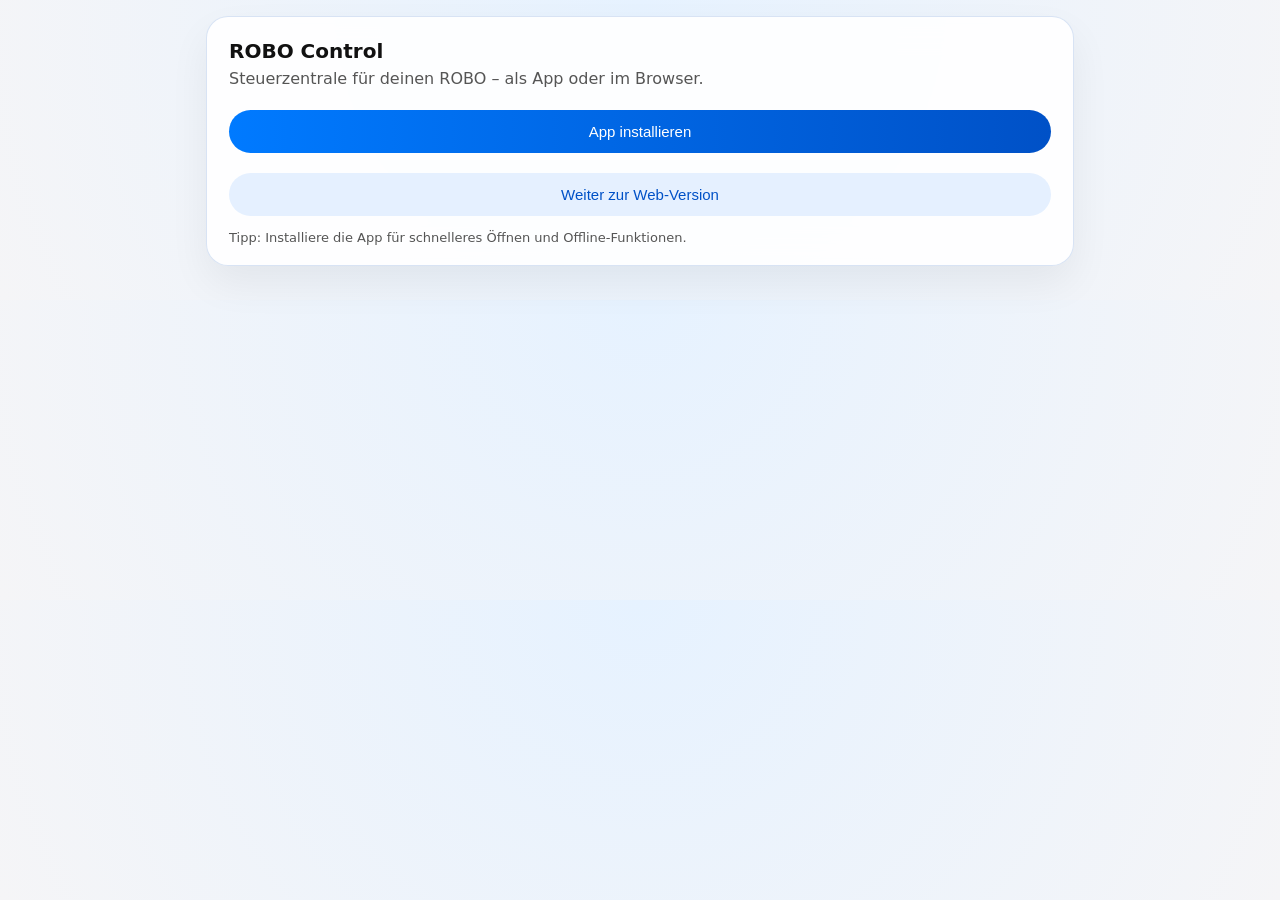
<file: index.html>
<!DOCTYPE html>
<html lang="de">
<head>
    <meta charset="UTF-8" />
    <title>ROBO Control</title>
    <meta name="viewport" content="width=device-width, initial-scale=1" />

    <link rel="manifest" href="manifest.json" />
    <link rel="stylesheet" href="style.css" />
</head>
<body>

    <!-- =========================================================
         START-SCREEN — DOWNLOAD / WEB-VERSION
         ========================================================= -->
    <div id="start-screen">
        <main>
            <div class="card big">
                <h2 data-i18n="start.title">ROBO Control</h2>
                <p data-i18n="start.subtitle">
                    Steuerzentrale für deinen ROBO – als App oder im Browser.
                </p>

                <div class="home-actions">
                    <button class="btn primary" id="btn-start-install" data-i18n="start.install">
                        App installieren
                    </button>
                    <button class="btn secondary" id="btn-start-web" data-i18n="start.web">
                        Weiter zur Web-Version
                    </button>
                </div>

                <p style="margin-top:14px;font-size:13px;color:#555;" data-i18n="start.tip">
                    Tipp: Installiere die App für schnelleres Öffnen und Offline-Funktionen.
                </p>
            </div>
        </main>
    </div>

    <!-- =========================================================
         ONBOARDING — IMMER
         ========================================================= -->
    <div id="onboarding">
        <!-- STEP 1: Sprache -->
        <div class="onb-step" data-step="1">
            <h1 data-i18n="onb.lang.title">Sprache auswählen</h1>
            <p data-i18n="onb.lang.text">Wähle die Sprache, in der ROBO mit dir spricht.</p>

            <select id="onb-language">
                <option value="de">Deutsch</option>
                <option value="en">English</option>
                <option value="es">Español</option>
                <option value="fr">Français</option>
                <option value="it">Italiano</option>
                <option value="tr">Türkçe</option>
                <option value="ru">Русский</option>
                <option value="pl">Polski</option>
            </select>

            <div class="onb-actions">
                <button class="btn ghost" id="onb-cancel-1" data-i18n="onb.cancel">Abbrechen</button>
                <button class="btn primary" id="onb-next-1" data-i18n="onb.next">Weiter</button>
            </div>
        </div>

        <!-- STEP 2: Wakeword -->
        <div class="onb-step" data-step="2">
            <h1 data-i18n="onb.wake.title">Wakeword festlegen</h1>
            <p data-i18n="onb.wake.text">Wie soll dein ROBO aktiviert werden?</p>

            <input id="onb-wakeword" type="text" placeholder="z.B. 'Hey ROBO'" />

            <div class="onb-actions">
                <button class="btn secondary" id="onb-back-2" data-i18n="onb.back">Zurück</button>
                <button class="btn primary" id="onb-next-2" data-i18n="onb.next">Weiter</button>
            </div>
        </div>

        <!-- STEP 3: Gerät koppeln -->
        <div class="onb-step" data-step="3">
            <h1 data-i18n="onb.pair.title">Gerät koppeln</h1>
            <p data-i18n="onb.pair.text">Gib den Koppel-Code deines ROBO ein.</p>

            <input id="onb-pair-code" type="text" placeholder="z.B. 6-stelliger Code" />

            <div class="onb-actions">
                <button class="btn secondary" id="onb-back-3" data-i18n="onb.back">Zurück</button>
                <button class="btn primary" id="onb-finish" data-i18n="onb.finish">Fertig</button>
            </div>
        </div>
    </div>

    <!-- =========================================================
         APP WRAPPER
         ========================================================= -->
    <div id="app">
        <!-- TOP NAVIGATION -->
        <header id="topnav">
            <div class="nav-left">
                <div class="logo-dot"></div>
                <div class="logo-text" data-i18n="nav.appName">ROBO Control</div>
            </div>
            <div class="nav-right">
                <button data-page="home" class="active" data-i18n="nav.home">Home</button>
                <button data-page="lighting" data-i18n="nav.lighting">Beleuchtung</button>
                <button data-page="settings" data-i18n="nav.settings">Einstellungen</button>
            </div>
        </header>

        <main>
            <!-- =====================================================
                 PAGE: HOME
                 ===================================================== -->
            <section id="page-home" class="page">
                <div class="home-header">
                    <h1 data-i18n="home.title">Dein ROBO</h1>
                    <p data-i18n="home.subtitle">Steuerzentrale für deinen persönlichen Assistenten.</p>
                </div>

                <!-- STATUS CARD -->
                <div class="card big">
                    <h2 data-i18n="home.status.title">Status</h2>
                    <p id="home-language-text">Sprache: –</p>
                    <p id="home-wakeword-text">Wakeword: –</p>
                    <p id="home-pair-text">Gekoppeltes Gerät: Nicht gekoppelt</p>
                </div>

                <!-- ACTION CARDS – etwas klarer geordnet -->
                <div class="home-actions">
                    <div class="card">
                        <h3 data-i18n="home.pair.title">Gerät koppeln</h3>
                        <p data-i18n="home.pair.text">Verbinde ROBO mit dieser Steuerzentrale.</p>
                        <button class="btn primary" id="btn-pair-open" data-i18n="home.pair.button">
                            Gerät koppeln
                        </button>
                    </div>

                    <div class="card">
                        <h3 data-i18n="home.onb.title">Onboarding neu starten</h3>
                        <p data-i18n="home.onb.text">Sprache, Wakeword und Koppel-Code neu einrichten.</p>
                        <button class="btn secondary" id="btn-restart-onboarding" data-i18n="home.onb.button">
                            Neu einrichten
                        </button>
                    </div>

                    <div class="card">
                        <h3 data-i18n="home.install.title">App-Hinweis</h3>
                        <p data-i18n="home.install.text">
                            Installiere ROBO Control als App für ein besseres Erlebnis.
                        </p>
                        <button class="btn ghost" id="btn-show-install-hint" data-i18n="home.install.button">
                            Installations-Hinweis anzeigen
                        </button>
                    </div>
                </div>
            </section>

            <!-- =====================================================
                 PAGE: LIGHTING / RGB
                 ===================================================== -->
            <section id="page-lighting" class="page">
                <div class="card big">
                    <h2 data-i18n="light.title">LED & Beleuchtung</h2>
                    <p data-i18n="light.subtitle">Steuere die LED-Ringe und Farben deines ROBO.</p>

                    <!-- PRESETS -->
                    <div class="rgb-presets">
                        <button class="preset" data-preset="calm" data-i18n="light.preset.calm">Calm Blue</button>
                        <button class="preset" data-preset="focus" data-i18n="light.preset.focus">Focus White</button>
                        <button class="preset" data-preset="party" data-i18n="light.preset.party">Party RGB</button>
                        <button class="preset" data-preset="sleep" data-i18n="light.preset.sleep">Sleep Mode</button>
                    </div>

                    <!-- RGB ROWS -->
                    <div class="rgb-row">
                        <div class="rgb-col">
                            <label>
                                <input type="checkbox" id="rgb-inner-enabled" checked />
                                <span data-i18n="light.inner">Innerer Ring</span>
                            </label>
                            <input type="color" id="rgb-inner-color" value="#0a84ff" />
                            <div class="quick-colors" data-target="rgb-inner-color">
                                <span style="background:#0a84ff;"></span>
                                <span style="background:#34c759;"></span>
                                <span style="background:#ffcc00;"></span>
                                <span style="background:#ff3b30;"></span>
                            </div>
                        </div>

                        <div class="rgb-col">
                            <label>
                                <input type="checkbox" id="rgb-middle-enabled" checked />
                                <span data-i18n="light.middle">Mittlerer Ring</span>
                            </label>
                            <input type="color" id="rgb-middle-color" value="#34c759" />
                            <div class="quick-colors" data-target="rgb-middle-color">
                                <span style="background:#0a84ff;"></span>
                                <span style="background:#34c759;"></span>
                                <span style="background:#ffcc00;"></span>
                                <span style="background:#ff3b30;"></span>
                            </div>
                        </div>

                        <div class="rgb-col">
                            <label>
                                <input type="checkbox" id="rgb-outer-enabled" checked />
                                <span data-i18n="light.outer">Äußerer Ring</span>
                            </label>
                            <input type="color" id="rgb-outer-color" value="#ffcc00" />
                            <div class="quick-colors" data-target="rgb-outer-color">
                                <span style="background:#0a84ff;"></span>
                                <span style="background:#34c759;"></span>
                                <span style="background:#ffcc00;"></span>
                                <span style="background:#ff3b30;"></span>
                            </div>
                        </div>
                    </div>

                    <!-- PREVIEW -->
                    <div id="rgbPreview" data-i18n="light.preview">
                        Vorschau deiner aktuellen LED-Einstellungen
                    </div>

                    <button class="btn primary" id="btn-save-rgb" style="margin-top:14px;" data-i18n="light.save">
                        Einstellungen speichern
                    </button>
                    <div class="save-message" id="rgb-save-message" style="display:none;" data-i18n="light.saved">
                        Gespeichert! ROBO übernimmt die neuen Farben.
                    </div>
                </div>
            </section>

            <!-- =====================================================
                 PAGE: SETTINGS
                 ===================================================== -->
            <section id="page-settings" class="page">
                <div class="card big">
                    <h2 data-i18n="settings.title">Einstellungen</h2>

                    <div class="setting-row">
                        <span data-i18n="settings.language">Aktuelle Sprache</span>
                        <span id="settings-language-label">–</span>
                    </div>

                    <div class="setting-row">
                        <span data-i18n="settings.wakeword">Wakeword</span>
                        <span id="settings-wakeword-label">–</span>
                    </div>

                    <div class="setting-row">
                        <span data-i18n="settings.pair">Gekoppeltes Gerät</span>
                        <span id="settings-pair-label">Nicht gekoppelt</span>
                    </div>

                    <div class="setting-row">
                        <span data-i18n="settings.ledAnimation">LED-Animation</span>
                        <label class="switch">
                            <input type="checkbox" id="settings-led-animation" checked />
                            <span class="slider"></span>
                        </label>
                    </div>

                    <div class="setting-row">
                        <span data-i18n="settings.notifications">Benachrichtigungen</span>
                        <label class="switch">
                            <input type="checkbox" id="settings-notifications" />
                            <span class="slider"></span>
                        </label>
                    </div>
                </div>

                <div class="card">
                    <h3 data-i18n="settings.onb.title">Onboarding erneut durchlaufen</h3>
                    <p data-i18n="settings.onb.text">Sprache, Wakeword und Koppel-Code neu einrichten.</p>
                    <button class="btn secondary" id="btn-restart-onboarding-settings" data-i18n="settings.onb.button">
                        Onboarding starten
                    </button>
                </div>
            </section>
        </main>
    </div>

    <!-- =========================================================
         GERÄT-KOPPELN MODAL
         ========================================================= -->
    <div id="pair-modal" class="hidden">
        <div class="card big" style="max-width:420px;margin:80px auto;">
            <h2 data-i18n="modal.pair.title">Gerät koppeln</h2>
            <p data-i18n="modal.pair.text">Gib den Koppel-Code deines ROBO ein.</p>

            <input id="pair-modal-code" type="text" placeholder="z.B. 6-stelliger Code" />

            <div class="onb-actions">
                <button class="btn ghost" id="pair-modal-cancel" data-i18n="modal.cancel">Abbrechen</button>
                <button class="btn primary" id="pair-modal-confirm" data-i18n="modal.confirm">Koppeln</button>
            </div>

            <p id="pair-modal-error" style="margin-top:8px;font-size:13px;color:#ff3b30;display:none;"
               data-i18n="modal.error">
                Ungültiger Code. Bitte erneut versuchen.
            </p>
        </div>
    </div>

    <!-- =========================================================
         SCRIPTS
         ========================================================= -->
    <script>
        // =========================
        // TRANSLATIONS
        // =========================
        const translations = {
            de: {
                "start.title": "ROBO Control",
                "start.subtitle": "Steuerzentrale für deinen ROBO – als App oder im Browser.",
                "start.install": "App installieren",
                "start.web": "Weiter zur Web-Version",
                "start.tip": "Tipp: Installiere die App für schnelleres Öffnen und Offline-Funktionen.",

                "onb.lang.title": "Sprache auswählen",
                "onb.lang.text": "Wähle die Sprache, in der ROBO mit dir spricht.",
                "onb.wake.title": "Wakeword festlegen",
                "onb.wake.text": "Wie soll dein ROBO aktiviert werden?",
                "onb.pair.title": "Gerät koppeln",
                "onb.pair.text": "Gib den Koppel-Code deines ROBO ein.",
                "onb.cancel": "Abbrechen",
                "onb.next": "Weiter",
                "onb.back": "Zurück",
                "onb.finish": "Fertig",

                "nav.appName": "ROBO Control",
                "nav.home": "Home",
                "nav.lighting": "Beleuchtung",
                "nav.settings": "Einstellungen",

                "home.title": "Dein ROBO",
                "home.subtitle": "Steuerzentrale für deinen persönlichen Assistenten.",
                "home.status.title": "Status",
                "home.pair.title": "Gerät koppeln",
                "home.pair.text": "Verbinde ROBO mit dieser Steuerzentrale.",
                "home.pair.button": "Gerät koppeln",
                "home.onb.title": "Onboarding neu starten",
                "home.onb.text": "Sprache, Wakeword und Koppel-Code neu einrichten.",
                "home.onb.button": "Neu einrichten",
                "home.install.title": "App-Hinweis",
                "home.install.text": "Installiere ROBO Control als App für ein besseres Erlebnis.",
                "home.install.button": "Installations-Hinweis anzeigen",

                "light.title": "LED & Beleuchtung",
                "light.subtitle": "Steuere die LED-Ringe und Farben deines ROBO.",
                "light.preset.calm": "Calm Blue",
                "light.preset.focus": "Focus White",
                "light.preset.party": "Party RGB",
                "light.preset.sleep": "Sleep Mode",
                "light.inner": "Innerer Ring",
                "light.middle": "Mittlerer Ring",
                "light.outer": "Äußerer Ring",
                "light.preview": "Vorschau deiner aktuellen LED-Einstellungen",
                "light.save": "Einstellungen speichern",
                "light.saved": "Gespeichert! ROBO übernimmt die neuen Farben.",

                "settings.title": "Einstellungen",
                "settings.language": "Aktuelle Sprache",
                "settings.wakeword": "Wakeword",
                "settings.pair": "Gekoppeltes Gerät",
                "settings.ledAnimation": "LED-Animation",
                "settings.notifications": "Benachrichtigungen",
                "settings.onb.title": "Onboarding erneut durchlaufen",
                "settings.onb.text": "Sprache, Wakeword und Koppel-Code neu einrichten.",
                "settings.onb.button": "Onboarding starten",

                "modal.pair.title": "Gerät koppeln",
                "modal.pair.text": "Gib den Koppel-Code deines ROBO ein.",
                "modal.cancel": "Abbrechen",
                "modal.confirm": "Koppeln",
                "modal.error": "Ungültiger Code. Bitte erneut versuchen.",

                "status.language": "Sprache",
                "status.wakeword": "Wakeword",
                "status.paired": "Gekoppeltes Gerät",
                "status.notPaired": "Nicht gekoppelt",
                "status.pairCode": "Code"
            },
            en: {
                "start.title": "ROBO Control",
                "start.subtitle": "Control center for your ROBO – as app or in the browser.",
                "start.install": "Install app",
                "start.web": "Continue to web version",
                "start.tip": "Tip: Install the app for faster access and offline features.",

                "onb.lang.title": "Choose language",
                "onb.lang.text": "Select the language ROBO should use.",
                "onb.wake.title": "Set wake word",
                "onb.wake.text": "How should your ROBO be activated?",
                "onb.pair.title": "Pair device",
                "onb.pair.text": "Enter the pairing code of your ROBO.",
                "onb.cancel": "Cancel",
                "onb.next": "Next",
                "onb.back": "Back",
                "onb.finish": "Finish",

                "nav.appName": "ROBO Control",
                "nav.home": "Home",
                "nav.lighting": "Lighting",
                "nav.settings": "Settings",

                "home.title": "Your ROBO",
                "home.subtitle": "Control center for your personal assistant.",
                "home.status.title": "Status",
                "home.pair.title": "Pair device",
                "home.pair.text": "Connect ROBO with this control center.",
                "home.pair.button": "Pair device",
                "home.onb.title": "Restart onboarding",
                "home.onb.text": "Reconfigure language, wake word and pairing code.",
                "home.onb.button": "Reconfigure",
                "home.install.title": "App hint",
                "home.install.text": "Install ROBO Control as an app for a better experience.",
                "home.install.button": "Show install hint",

                "light.title": "LED & lighting",
                "light.subtitle": "Control the LED rings and colors of your ROBO.",
                "light.preset.calm": "Calm Blue",
                "light.preset.focus": "Focus White",
                "light.preset.party": "Party RGB",
                "light.preset.sleep": "Sleep Mode",
                "light.inner": "Inner ring",
                "light.middle": "Middle ring",
                "light.outer": "Outer ring",
                "light.preview": "Preview of your current LED settings",
                "light.save": "Save settings",
                "light.saved": "Saved! ROBO applies the new colors.",

                "settings.title": "Settings",
                "settings.language": "Current language",
                "settings.wakeword": "Wake word",
                "settings.pair": "Paired device",
                "settings.ledAnimation": "LED animation",
                "settings.notifications": "Notifications",
                "settings.onb.title": "Run onboarding again",
                "settings.onb.text": "Reconfigure language, wake word and pairing code.",
                "settings.onb.button": "Start onboarding",

                "modal.pair.title": "Pair device",
                "modal.pair.text": "Enter the pairing code of your ROBO.",
                "modal.cancel": "Cancel",
                "modal.confirm": "Pair",
                "modal.error": "Invalid code. Please try again.",

                "status.language": "Language",
                "status.wakeword": "Wake word",
                "status.paired": "Paired device",
                "status.notPaired": "Not paired",
                "status.pairCode": "Code"
            },
            es: {
                "start.title": "ROBO Control",
                "start.subtitle": "Centro de control para tu ROBO, como app o en el navegador.",
                "start.install": "Instalar app",
                "start.web": "Continuar en versión web",
                "start.tip": "Consejo: instala la app para abrir más rápido y usar funciones sin conexión.",

                "onb.lang.title": "Seleccionar idioma",
                "onb.lang.text": "Elige el idioma en el que ROBO hablará contigo.",
                "onb.wake.title": "Configurar palabra de activación",
                "onb.wake.text": "¿Cómo se debe activar tu ROBO?",
                "onb.pair.title": "Vincular dispositivo",
                "onb.pair.text": "Introduce el código de vinculación de tu ROBO.",
                "onb.cancel": "Cancelar",
                "onb.next": "Siguiente",
                "onb.back": "Atrás",
                "onb.finish": "Finalizar",

                "nav.appName": "ROBO Control",
                "nav.home": "Inicio",
                "nav.lighting": "Iluminación",
                "nav.settings": "Ajustes",

                "home.title": "Tu ROBO",
                "home.subtitle": "Centro de control para tu asistente personal.",
                "home.status.title": "Estado",
                "home.pair.title": "Vincular dispositivo",
                "home.pair.text": "Conecta ROBO con este centro de control.",
                "home.pair.button": "Vincular dispositivo",
                "home.onb.title": "Reiniciar onboarding",
                "home.onb.text": "Configura de nuevo idioma, palabra de activación y código.",
                "home.onb.button": "Reconfigurar",
                "home.install.title": "Aviso de app",
                "home.install.text": "Instala ROBO Control como app para una mejor experiencia.",
                "home.install.button": "Mostrar aviso de instalación",

                "light.title": "LED e iluminación",
                "light.subtitle": "Controla los anillos LED y colores de tu ROBO.",
                "light.preset.calm": "Calm Blue",
                "light.preset.focus": "Focus White",
                "light.preset.party": "Party RGB",
                "light.preset.sleep": "Sleep Mode",
                "light.inner": "Anillo interior",
                "light.middle": "Anillo medio",
                "light.outer": "Anillo exterior",
                "light.preview": "Vista previa de la configuración LED actual",
                "light.save": "Guardar ajustes",
                "light.saved": "¡Guardado! ROBO aplica los nuevos colores.",

                "settings.title": "Ajustes",
                "settings.language": "Idioma actual",
                "settings.wakeword": "Palabra de activación",
                "settings.pair": "Dispositivo vinculado",
                "settings.ledAnimation": "Animación LED",
                "settings.notifications": "Notificaciones",
                "settings.onb.title": "Repetir onboarding",
                "settings.onb.text": "Configura de nuevo idioma, palabra de activación y código.",
                "settings.onb.button": "Iniciar onboarding",

                "modal.pair.title": "Vincular dispositivo",
                "modal.pair.text": "Introduce el código de vinculación de tu ROBO.",
                "modal.cancel": "Cancelar",
                "modal.confirm": "Vincular",
                "modal.error": "Código no válido. Inténtalo de nuevo.",

                "status.language": "Idioma",
                "status.wakeword": "Palabra de activación",
                "status.paired": "Dispositivo vinculado",
                "status.notPaired": "No vinculado",
                "status.pairCode": "Código"
            },
            fr: {
                "start.title": "ROBO Control",
                "start.subtitle": "Centre de contrôle pour ton ROBO, en app ou dans le navigateur.",
                "start.install": "Installer l’app",
                "start.web": "Continuer vers la version web",
                "start.tip": "Astuce : installe l’app pour un accès plus rapide et des fonctions hors ligne.",

                "onb.lang.title": "Choisir la langue",
                "onb.lang.text": "Choisis la langue dans laquelle ROBO te parle.",
                "onb.wake.title": "Définir le mot d’activation",
                "onb.wake.text": "Comment ton ROBO doit-il être activé ?",
                "onb.pair.title": "Appairer l’appareil",
                "onb.pair.text": "Entre le code d’appairage de ton ROBO.",
                "onb.cancel": "Annuler",
                "onb.next": "Suivant",
                "onb.back": "Retour",
                "onb.finish": "Terminer",

                "nav.appName": "ROBO Control",
                "nav.home": "Accueil",
                "nav.lighting": "Éclairage",
                "nav.settings": "Réglages",

                "home.title": "Ton ROBO",
                "home.subtitle": "Centre de contrôle pour ton assistant personnel.",
                "home.status.title": "Statut",
                "home.pair.title": "Appairer l’appareil",
                "home.pair.text": "Connecte ROBO à ce centre de contrôle.",
                "home.pair.button": "Appairer l’appareil",
                "home.onb.title": "Relancer l’onboarding",
                "home.onb.text": "Reconfigurer la langue, le mot d’activation et le code.",
                "home.onb.button": "Reconfigurer",
                "home.install.title": "Conseil app",
                "home.install.text": "Installe ROBO Control comme app pour une meilleure expérience.",
                "home.install.button": "Afficher le conseil d’installation",

                "light.title": "LED & éclairage",
                "light.subtitle": "Contrôle les anneaux LED et les couleurs de ton ROBO.",
                "light.preset.calm": "Calm Blue",
                "light.preset.focus": "Focus White",
                "light.preset.party": "Party RGB",
                "light.preset.sleep": "Sleep Mode",
                "light.inner": "Anneau intérieur",
                "light.middle": "Anneau central",
                "light.outer": "Anneau extérieur",
                "light.preview": "Aperçu de la configuration LED actuelle",
                "light.save": "Enregistrer les réglages",
                "light.saved": "Enregistré ! ROBO applique les nouvelles couleurs.",

                "settings.title": "Réglages",
                "settings.language": "Langue actuelle",
                "settings.wakeword": "Mot d’activation",
                "settings.pair": "Appareil appairé",
                "settings.ledAnimation": "Animation LED",
                "settings.notifications": "Notifications",
                "settings.onb.title": "Relancer l’onboarding",
                "settings.onb.text": "Reconfigurer la langue, le mot d’activation et le code.",
                "settings.onb.button": "Démarrer l’onboarding",

                "modal.pair.title": "Appairer l’appareil",
                "modal.pair.text": "Entre le code d’appairage de ton ROBO.",
                "modal.cancel": "Annuler",
                "modal.confirm": "Appairer",
                "modal.error": "Code invalide. Réessaie.",

                "status.language": "Langue",
                "status.wakeword": "Mot d’activation",
                "status.paired": "Appareil appairé",
                "status.notPaired": "Non appairé",
                "status.pairCode": "Code"
            },
            it: {
                "start.title": "ROBO Control",
                "start.subtitle": "Centro di controllo per il tuo ROBO, come app o nel browser.",
                "start.install": "Installa app",
                "start.web": "Continua alla versione web",
                "start.tip": "Suggerimento: installa l’app per un accesso più rapido e funzioni offline.",

                "onb.lang.title": "Seleziona la lingua",
                "onb.lang.text": "Scegli la lingua in cui ROBO parlerà con te.",
                "onb.wake.title": "Imposta la parola di attivazione",
                "onb.wake.text": "Come deve essere attivato il tuo ROBO?",
                "onb.pair.title": "Associa dispositivo",
                "onb.pair.text": "Inserisci il codice di associazione del tuo ROBO.",
                "onb.cancel": "Annulla",
                "onb.next": "Avanti",
                "onb.back": "Indietro",
                "onb.finish": "Fine",

                "nav.appName": "ROBO Control",
                "nav.home": "Home",
                "nav.lighting": "Illuminazione",
                "nav.settings": "Impostazioni",

                "home.title": "Il tuo ROBO",
                "home.subtitle": "Centro di controllo per il tuo assistente personale.",
                "home.status.title": "Stato",
                "home.pair.title": "Associa dispositivo",
                "home.pair.text": "Collega ROBO a questo centro di controllo.",
                "home.pair.button": "Associa dispositivo",
                "home.onb.title": "Riavvia onboarding",
                "home.onb.text": "Configura di nuovo lingua, parola di attivazione e codice.",
                "home.onb.button": "Riconfigura",
                "home.install.title": "Suggerimento app",
                "home.install.text": "Installa ROBO Control come app per una migliore esperienza.",
                "home.install.button": "Mostra suggerimento installazione",

                "light.title": "LED e illuminazione",
                "light.subtitle": "Controlla gli anelli LED e i colori del tuo ROBO.",
                "light.preset.calm": "Calm Blue",
                "light.preset.focus": "Focus White",
                "light.preset.party": "Party RGB",
                "light.preset.sleep": "Sleep Mode",
                "light.inner": "Anello interno",
                "light.middle": "Anello centrale",
                "light.outer": "Anello esterno",
                "light.preview": "Anteprima delle impostazioni LED correnti",
                "light.save": "Salva impostazioni",
                "light.saved": "Salvato! ROBO applica i nuovi colori.",

                "settings.title": "Impostazioni",
                "settings.language": "Lingua attuale",
                "settings.wakeword": "Parola di attivazione",
                "settings.pair": "Dispositivo associato",
                "settings.ledAnimation": "Animazione LED",
                "settings.notifications": "Notifiche",
                "settings.onb.title": "Ripeti onboarding",
                "settings.onb.text": "Configura di nuovo lingua, parola di attivazione e codice.",
                "settings.onb.button": "Avvia onboarding",

                "modal.pair.title": "Associa dispositivo",
                "modal.pair.text": "Inserisci il codice di associazione del tuo ROBO.",
                "modal.cancel": "Annulla",
                "modal.confirm": "Associa",
                "modal.error": "Codice non valido. Riprova.",

                "status.language": "Lingua",
                "status.wakeword": "Parola di attivazione",
                "status.paired": "Dispositivo associato",
                "status.notPaired": "Non associato",
                "status.pairCode": "Codice"
            },
            tr: {
                "start.title": "ROBO Control",
                "start.subtitle": "ROBO’n için kontrol merkezi – uygulama veya tarayıcıda.",
                "start.install": "Uygulamayı yükle",
                "start.web": "Web sürümüne devam et",
                "start.tip": "İpucu: Daha hızlı açılış ve çevrimdışı özellikler için uygulamayı yükle.",

                "onb.lang.title": "Dil seç",
                "onb.lang.text": "ROBO’nun hangi dilde konuşacağını seç.",
                "onb.wake.title": "Uyanma kelimesi ayarla",
                "onb.wake.text": "ROBO nasıl aktif olsun?",
                "onb.pair.title": "Cihaz eşleştir",
                "onb.pair.text": "ROBO’nun eşleştirme kodunu gir.",
                "onb.cancel": "İptal",
                "onb.next": "İleri",
                "onb.back": "Geri",
                "onb.finish": "Bitir",

                "nav.appName": "ROBO Control",
                "nav.home": "Ana sayfa",
                "nav.lighting": "Aydınlatma",
                "nav.settings": "Ayarlar",

                "home.title": "ROBO’n",
                "home.subtitle": "Kişisel asistanın için kontrol merkezi.",
                "home.status.title": "Durum",
                "home.pair.title": "Cihaz eşleştir",
                "home.pair.text": "ROBO’yu bu kontrol merkeziyle bağla.",
                "home.pair.button": "Cihaz eşleştir",
                "home.onb.title": "Onboarding’i yeniden başlat",
                "home.onb.text": "Dil, uyanma kelimesi ve kodu yeniden ayarla.",
                "home.onb.button": "Yeniden yapılandır",
                "home.install.title": "Uygulama önerisi",
                "home.install.text": "Daha iyi bir deneyim için ROBO Control’ü uygulama olarak yükle.",
                "home.install.button": "Yükleme önerisini göster",

                "light.title": "LED ve aydınlatma",
                "light.subtitle": "ROBO’nun LED halkalarını ve renklerini kontrol et.",
                "light.preset.calm": "Calm Blue",
                "light.preset.focus": "Focus White",
                "light.preset.party": "Party RGB",
                "light.preset.sleep": "Sleep Mode",
                "light.inner": "İç halka",
                "light.middle": "Orta halka",
                "light.outer": "Dış halka",
                "light.preview": "Geçerli LED ayarlarının önizlemesi",
                "light.save": "Ayarları kaydet",
                "light.saved": "Kaydedildi! ROBO yeni renkleri uygular.",

                "settings.title": "Ayarlar",
                "settings.language": "Geçerli dil",
                "settings.wakeword": "Uyanma kelimesi",
                "settings.pair": "Eşleştirilmiş cihaz",
                "settings.ledAnimation": "LED animasyonu",
                "settings.notifications": "Bildirimler",
                "settings.onb.title": "Onboarding’i tekrar çalıştır",
                "settings.onb.text": "Dil, uyanma kelimesi ve kodu yeniden ayarla.",
                "settings.onb.button": "Onboarding’i başlat",

                "modal.pair.title": "Cihaz eşleştir",
                "modal.pair.text": "ROBO’nun eşleştirme kodunu gir.",
                "modal.cancel": "İptal",
                "modal.confirm": "Eşleştir",
                "modal.error": "Geçersiz kod. Lütfen tekrar dene.",

                "status.language": "Dil",
                "status.wakeword": "Uyanma kelimesi",
                "status.paired": "Eşleştirilmiş cihaz",
                "status.notPaired": "Eşleştirilmedi",
                "status.pairCode": "Kod"
            },
            ru: {
                "start.title": "ROBO Control",
                "start.subtitle": "Центр управления твоим ROBO — как приложение или в браузере.",
                "start.install": "Установить приложение",
                "start.web": "Перейти к веб-версии",
                "start.tip": "Совет: установи приложение для быстрого запуска и офлайн-функций.",

                "onb.lang.title": "Выбор языка",
                "onb.lang.text": "Выбери язык, на котором ROBO будет с тобой говорить.",
                "onb.wake.title": "Задать ключевое слово",
                "onb.wake.text": "Как должен активироваться твой ROBO?",
                "onb.pair.title": "Подключить устройство",
                "onb.pair.text": "Введи код подключения твоего ROBO.",
                "onb.cancel": "Отмена",
                "onb.next": "Далее",
                "onb.back": "Назад",
                "onb.finish": "Готово",

                "nav.appName": "ROBO Control",
                "nav.home": "Главная",
                "nav.lighting": "Подсветка",
                "nav.settings": "Настройки",

                "home.title": "Твой ROBO",
                "home.subtitle": "Центр управления твоим персональным ассистентом.",
                "home.status.title": "Статус",
                "home.pair.title": "Подключить устройство",
                "home.pair.text": "Подключи ROBO к этому центру управления.",
                "home.pair.button": "Подключить устройство",
                "home.onb.title": "Перезапустить onboarding",
                "home.onb.text": "Заново настроить язык, ключевое слово и код.",
                "home.onb.button": "Перенастроить",
                "home.install.title": "Подсказка по приложению",
                "home.install.text": "Установи ROBO Control как приложение для лучшего опыта.",
                "home.install.button": "Показать подсказку установки",

                "light.title": "LED и подсветка",
                "light.subtitle": "Управляй LED-кольцами и цветами твоего ROBO.",
                "light.preset.calm": "Calm Blue",
                "light.preset.focus": "Focus White",
                "light.preset.party": "Party RGB",
                "light.preset.sleep": "Sleep Mode",
                "light.inner": "Внутреннее кольцо",
                "light.middle": "Среднее кольцо",
                "light.outer": "Внешнее кольцо",
                "light.preview": "Предпросмотр текущих настроек подсветки",
                "light.save": "Сохранить настройки",
                "light.saved": "Сохранено! ROBO применит новые цвета.",

                "settings.title": "Настройки",
                "settings.language": "Текущий язык",
                "settings.wakeword": "Ключевое слово",
                "settings.pair": "Подключённое устройство",
                "settings.ledAnimation": "LED-анимация",
                "settings.notifications": "Уведомления",
                "settings.onb.title": "Повторить onboarding",
                "settings.onb.text": "Заново настроить язык, ключевое слово и код.",
                "settings.onb.button": "Запустить onboarding",

                "modal.pair.title": "Подключить устройство",
                "modal.pair.text": "Введи код подключения твоего ROBO.",
                "modal.cancel": "Отмена",
                "modal.confirm": "Подключить",
                "modal.error": "Неверный код. Попробуй ещё раз.",

                "status.language": "Язык",
                "status.wakeword": "Ключевое слово",
                "status.paired": "Подключённое устройство",
                "status.notPaired": "Не подключено",
                "status.pairCode": "Код"
            },
            pl: {
                "start.title": "ROBO Control",
                "start.subtitle": "Centrum sterowania twoim ROBO – jako aplikacja lub w przeglądarce.",
                "start.install": "Zainstaluj aplikację",
                "start.web": "Przejdź do wersji web",
                "start.tip": "Wskazówka: zainstaluj aplikację, aby szybciej uruchamiać i korzystać offline.",

                "onb.lang.title": "Wybierz język",
                "onb.lang.text": "Wybierz język, w którym ROBO ma z tobą rozmawiać.",
                "onb.wake.title": "Ustaw słowo wybudzające",
                "onb.wake.text": "Jak ma być aktywowany twój ROBO?",
                "onb.pair.title": "Sparuj urządzenie",
                "onb.pair.text": "Wpisz kod parowania twojego ROBO.",
                "onb.cancel": "Anuluj",
                "onb.next": "Dalej",
                "onb.back": "Wstecz",
                "onb.finish": "Zakończ",

                "nav.appName": "ROBO Control",
                "nav.home": "Strona główna",
                "nav.lighting": "Oświetlenie",
                "nav.settings": "Ustawienia",

                "home.title": "Twój ROBO",
                "home.subtitle": "Centrum sterowania twoim osobistym asystentem.",
                "home.status.title": "Status",
                "home.pair.title": "Sparuj urządzenie",
                "home.pair.text": "Połącz ROBO z tym centrum sterowania.",
                "home.pair.button": "Sparuj urządzenie",
                "home.onb.title": "Uruchom onboarding ponownie",
                "home.onb.text": "Skonfiguruj ponownie język, słowo wybudzające i kod.",
                "home.onb.button": "Skonfiguruj ponownie",
                "home.install.title": "Wskazówka o aplikacji",
                "home.install.text": "Zainstaluj ROBO Control jako aplikację dla lepszego doświadczenia.",
                "home.install.button": "Pokaż wskazówkę instalacji",

                "light.title": "LED i oświetlenie",
                "light.subtitle": "Steruj pierścieniami LED i kolorami twojego ROBO.",
                "light.preset.calm": "Calm Blue",
                "light.preset.focus": "Focus White",
                "light.preset.party": "Party RGB",
                "light.preset.sleep": "Sleep Mode",
                "light.inner": "Pierścień wewnętrzny",
                "light.middle": "Pierścień środkowy",
                "light.outer": "Pierścień zewnętrzny",
                "light.preview": "Podgląd aktualnych ustawień LED",
                "light.save": "Zapisz ustawienia",
                "light.saved": "Zapisano! ROBO zastosuje nowe kolory.",

                "settings.title": "Ustawienia",
                "settings.language": "Aktualny język",
                "settings.wakeword": "Słowo wybudzające",
                "settings.pair": "Sparowane urządzenie",
                "settings.ledAnimation": "Animacja LED",
                "settings.notifications": "Powiadomienia",
                "settings.onb.title": "Uruchom onboarding ponownie",
                "settings.onb.text": "Skonfiguruj ponownie język, słowo wybudzające i kod.",
                "settings.onb.button": "Uruchom onboarding",

                "modal.pair.title": "Sparuj urządzenie",
                "modal.pair.text": "Wpisz kod parowania twojego ROBO.",
                "modal.cancel": "Anuluj",
                "modal.confirm": "Sparuj",
                "modal.error": "Nieprawidłowy kod. Spróbuj ponownie.",

                "status.language": "Język",
                "status.wakeword": "Słowo wybudzające",
                "status.paired": "Sparowane urządzenie",
                "status.notPaired": "Brak sparowania",
                "status.pairCode": "Kod"
            }
        };

        let currentLang = localStorage.getItem("robo_language") || "de";

        function applyTranslations(lang) {
            const t = translations[lang] || translations["de"];
            currentLang = lang;
            document.documentElement.lang = lang;

            document.querySelectorAll("[data-i18n]").forEach(el => {
                const key = el.dataset.i18n;
                if (t[key]) {
                    el.textContent = t[key];
                }
            });
        }

        function getLanguageLabel(code) {
            switch (code) {
                case "de": return "Deutsch";
                case "en": return "English";
                case "es": return "Español";
                case "fr": return "Français";
                case "it": return "Italiano";
                case "tr": return "Türkçe";
                case "ru": return "Русский";
                case "pl": return "Polski";
                default: return code || "Unbekannt";
            }
        }

        // =========================
        // GLOBAL STATE
        // =========================
        let deferredInstallPrompt = null;

        const startScreen = document.getElementById("start-screen");
        const onboarding = document.getElementById("onboarding");
        const app = document.getElementById("app");

        const btnStartInstall = document.getElementById("btn-start-install");
        const btnStartWeb = document.getElementById("btn-start-web");

        // =========================
        // INSTALL / START-SCREEN
        // =========================
        window.addEventListener("beforeinstallprompt", (e) => {
            e.preventDefault();
            deferredInstallPrompt = e;
        });

        btnStartInstall.addEventListener("click", async () => {
            if (deferredInstallPrompt) {
                deferredInstallPrompt.prompt();
                await deferredInstallPrompt.userChoice;
                deferredInstallPrompt = null;
            } else {
                alert("Zum Installieren bitte im Browser-Menü 'Zum Startbildschirm hinzufügen' wählen.");
            }
        });

        btnStartWeb.addEventListener("click", () => {
            startScreen.style.display = "none";
            startOnboarding();
        });

        // =========================
        // ONBOARDING
        // =========================
        const onbSteps = document.querySelectorAll(".onb-step");
        const onbLanguage = document.getElementById("onb-language");
        const onbNext1 = document.getElementById("onb-next-1");
        const onbCancel1 = document.getElementById("onb-cancel-1");
        const onbWakeword = document.getElementById("onb-wakeword");
        const onbNext2 = document.getElementById("onb-next-2");
        const onbBack2 = document.getElementById("onb-back-2");
        const onbPairCode = document.getElementById("onb-pair-code");
        const onbBack3 = document.getElementById("onb-back-3");
        const onbFinish = document.getElementById("onb-finish");

        function showOnbStep(step) {
            onbSteps.forEach(s => {
                s.style.display = s.dataset.step === String(step) ? "block" : "none";
            });
        }

        function startOnboarding() {
            onboarding.style.display = "block";
            app.style.display = "none";

            const savedLang = localStorage.getItem("robo_language") || "de";
            onbLanguage.value = savedLang;
            onbWakeword.value = localStorage.getItem("robo_wakeword") || "Hey ROBO";
            onbPairCode.value = localStorage.getItem("robo_pair_code") || "";

            applyTranslations(savedLang);
            showOnbStep(1);
        }

        // Step 1
        onbNext1.addEventListener("click", () => {
            const lang = onbLanguage.value || "de";
            localStorage.setItem("robo_language", lang);
            applyTranslations(lang);
            showOnbStep(2);
        });

        onbCancel1.addEventListener("click", () => {
            onboarding.style.display = "none";
            startScreen.style.display = "block";
        });

        // Step 2
        onbBack2.addEventListener("click", () => {
            showOnbStep(1);
        });

        onbNext2.addEventListener("click", () => {
            const wake = onbWakeword.value.trim() || "Hey ROBO";
            localStorage.setItem("robo_wakeword", wake);
            showOnbStep(3);
        });

        // Step 3
        onbBack3.addEventListener("click", () => {
            showOnbStep(2);
        });

        onbFinish.addEventListener("click", () => {
            const code = onbPairCode.value.trim();
            if (!code) {
                alert("Bitte einen Koppel-Code eingeben.");
                return;
            }
            localStorage.setItem("robo_pair_code", code);
            localStorage.setItem("robo_paired", "true");

            onboarding.style.display = "none";
            app.style.display = "block";
            updateUIFromStorage();
        });

        // =========================
        // NAVIGATION
        // =========================
        const navButtons = document.querySelectorAll("#topnav .nav-right button");
        const pages = document.querySelectorAll(".page");

        function showPage(pageId) {
            pages.forEach(p => {
                p.style.display = p.id === `page-${pageId}` ? "block" : "none";
            });
            navButtons.forEach(b => {
                b.classList.toggle("active", b.dataset.page === pageId);
            });
        }

        navButtons.forEach(btn => {
            btn.addEventListener("click", () => {
                showPage(btn.dataset.page);
            });
        });

        // =========================
        // STATUS LABELS
        // =========================
        const homeLanguageText = document.getElementById("home-language-text");
        const homeWakewordText = document.getElementById("home-wakeword-text");
        const homePairText = document.getElementById("home-pair-text");
        const settingsLanguageLabel = document.getElementById("settings-language-label");
        const settingsWakewordLabel = document.getElementById("settings-wakeword-label");
        const settingsPairLabel = document.getElementById("settings-pair-label");

        function updateUIFromStorage() {
            const lang = localStorage.getItem("robo_language") || "de";
            const t = translations[lang] || translations["de"];

            const wake = localStorage.getItem("robo_wakeword") || "Hey ROBO";
            const paired = localStorage.getItem("robo_paired") === "true";
            const pairCode = localStorage.getItem("robo_pair_code") || "–";

            const langLabel = getLanguageLabel(lang);

            homeLanguageText.textContent = `${t["status.language"]}: ${langLabel}`;
            homeWakewordText.textContent = `${t["status.wakeword"]}: ${wake}`;
            homePairText.textContent = paired
                ? `${t["status.paired"]}: ${t["status.pairCode"]} ${pairCode}`
                : `${t["status.paired"]}: ${t["status.notPaired"]}`;

            settingsLanguageLabel.textContent = langLabel;
            settingsWakewordLabel.textContent = wake;
            settingsPairLabel.textContent = paired
                ? `${t["status.paired"]} (${t["status.pairCode"]}: ${pairCode})`
                : t["status.notPaired"];

            applyTranslations(lang);
        }

        // =========================
        // GERÄT-KOPPELN MODAL
        // =========================
        const pairModal = document.getElementById("pair-modal");
        const pairModalCode = document.getElementById("pair-modal-code");
        const pairModalCancel = document.getElementById("pair-modal-cancel");
        const pairModalConfirm = document.getElementById("pair-modal-confirm");
        const pairModalError = document.getElementById("pair-modal-error");
        const btnPairOpen = document.getElementById("btn-pair-open");

        btnPairOpen.addEventListener("click", () => {
            pairModal.classList.remove("hidden");
            pairModalCode.value = "";
            pairModalError.style.display = "none";
        });

        pairModalCancel.addEventListener("click", () => {
            pairModal.classList.add("hidden");
        });

        pairModalConfirm.addEventListener("click", () => {
            const code = pairModalCode.value.trim();
            if (!code || code.length < 4) {
                pairModalError.style.display = "block";
                return;
            }
            localStorage.setItem("robo_pair_code", code);
            localStorage.setItem("robo_paired", "true");
            pairModal.classList.add("hidden");
            updateUIFromStorage();
        });

        // =========================
        // ONBOARDING NEU STARTEN
        // =========================
        const btnRestartOnboarding = document.getElementById("btn-restart-onboarding");
        const btnRestartOnboardingSettings = document.getElementById("btn-restart-onboarding-settings");

        function restartOnboardingFlow() {
            startScreen.style.display = "none";
            startOnboarding();
        }

        btnRestartOnboarding.addEventListener("click", restartOnboardingFlow);
        btnRestartOnboardingSettings.addEventListener("click", restartOnboardingFlow);

        // =========================
        // INSTALL-HINWEIS
        // =========================
        const btnShowInstallHint = document.getElementById("btn-show-install-hint");
        btnShowInstallHint.addEventListener("click", () => {
            alert("Zum Installieren: Im Browser-Menü 'Zum Startbildschirm hinzufügen' wählen.");
        });

        // =========================
        // RGB / LIGHTING LOGIK
        // =========================
        const rgbInnerEnabled = document.getElementById("rgb-inner-enabled");
        const rgbMiddleEnabled = document.getElementById("rgb-middle-enabled");
        const rgbOuterEnabled = document.getElementById("rgb-outer-enabled");
        const rgbInnerColor = document.getElementById("rgb-inner-color");
        const rgbMiddleColor = document.getElementById("rgb-middle-color");
        const rgbOuterColor = document.getElementById("rgb-outer-color");
        const rgbPreview = document.getElementById("rgbPreview");
        const rgbSaveMessage = document.getElementById("rgb-save-message");
        const btnSaveRgb = document.getElementById("btn-save-rgb");
        const rgbPresets = document.querySelectorAll(".preset");
        const quickColorGroups = document.querySelectorAll(".quick-colors");

        function updateRgbPreview() {
            const parts = [];
            if (rgbInnerEnabled.checked) parts.push(rgbInnerColor.value);
            if (rgbMiddleEnabled.checked) parts.push(rgbMiddleColor.value);
            if (rgbOuterEnabled.checked) parts.push(rgbOuterColor.value);

            const lang = localStorage.getItem("robo_language") || "de";
            const t = translations[lang] || translations["de"];

            if (parts.length === 0) {
                rgbPreview.style.background = "#111";
                rgbPreview.textContent = t["light.preview"];
            } else if (parts.length === 1) {
                rgbPreview.style.background = parts[0];
                rgbPreview.textContent = t["light.preview"];
            } else {
                rgbPreview.style.background = `linear-gradient(90deg, ${parts.join(", ")})`;
                rgbPreview.textContent = t["light.preview"];
            }
        }

        [rgbInnerEnabled, rgbMiddleEnabled, rgbOuterEnabled,
         rgbInnerColor, rgbMiddleColor, rgbOuterColor].forEach(el => {
            el.addEventListener("input", updateRgbPreview);
        });

        quickColorGroups.forEach(group => {
            const targetId = group.getAttribute("data-target");
            const targetInput = document.getElementById(targetId);
            group.querySelectorAll("span").forEach(span => {
                span.addEventListener("click", () => {
                    const color = window.getComputedStyle(span).backgroundColor;
                    targetInput.value = rgbToHex(color);
                    updateRgbPreview();
                });
            });
        });

        function rgbToHex(rgb) {
            const m = rgb.match(/\d+/g);
            if (!m) return "#ffffff";
            const [r, g, b] = m.map(Number);
            return "#" + [r, g, b].map(x => x.toString(16).padStart(2, "0")).join("");
        }

        rgbPresets.forEach(btn => {
            btn.addEventListener("click", () => {
                const preset = btn.dataset.preset;
                if (preset === "calm") {
                    rgbInnerColor.value = "#0a84ff";
                    rgbMiddleColor.value = "#34c759";
                    rgbOuterColor.value = "#0a84ff";
                } else if (preset === "focus") {
                    rgbInnerColor.value = "#ffffff";
                    rgbMiddleColor.value = "#ffffff";
                    rgbOuterColor.value = "#ffffff";
                } else if (preset === "party") {
                    rgbInnerColor.value = "#ff3b30";
                    rgbMiddleColor.value = "#ffcc00";
                    rgbOuterColor.value = "#0a84ff";
                } else if (preset === "sleep") {
                    rgbInnerColor.value = "#001f3f";
                    rgbMiddleColor.value = "#001020";
                    rgbOuterColor.value = "#000000";
                }
                rgbInnerEnabled.checked = true;
                rgbMiddleEnabled.checked = true;
                rgbOuterEnabled.checked = true;
                updateRgbPreview();
            });
        });

        btnSaveRgb.addEventListener("click", () => {
            const data = {
                innerEnabled: rgbInnerEnabled.checked,
                middleEnabled: rgbMiddleEnabled.checked,
                outerEnabled: rgbOuterEnabled.checked,
                innerColor: rgbInnerColor.value,
                middleColor: rgbMiddleColor.value,
                outerColor: rgbOuterColor.value
            };
            localStorage.setItem("robo_rgb", JSON.stringify(data));
            rgbSaveMessage.style.display = "block";
            setTimeout(() => {
                rgbSaveMessage.style.display = "none";
            }, 2000);
        });

        function loadRgbFromStorage() {
            const raw = localStorage.getItem("robo_rgb");
            if (!raw) {
                updateRgbPreview();
                return;
            }
            try {
                const data = JSON.parse(raw);
                rgbInnerEnabled.checked = !!data.innerEnabled;
                rgbMiddleEnabled.checked = !!data.middleEnabled;
                rgbOuterEnabled.checked = !!data.outerEnabled;
                if (data.innerColor) rgbInnerColor.value = data.innerColor;
                if (data.middleColor) rgbMiddleColor.value = data.middleColor;
                if (data.outerColor) rgbOuterColor.value = data.outerColor;
            } catch (e) {}
            updateRgbPreview();
        }

        // =========================
        // INITIAL LOAD
        // =========================
        window.addEventListener("load", () => {
            const lang = localStorage.getItem("robo_language") || "de";
            applyTranslations(lang);

            startScreen.style.display = "block";
            onboarding.style.display = "none";
            app.style.display = "none";

            showPage("home");
            updateUIFromStorage();
            loadRgbFromStorage();
        });
    </script>
</body>
</html>
</file>
<file: style.css>
/* ============================================================
   BLOCK 1 — GLOBAL RESET & BASE STYLES
   ============================================================ */

* {
    margin: 0;
    padding: 0;
    box-sizing: border-box;
    transition: 0.20s ease;
}

body {
    background: radial-gradient(circle at top, #e6f2ff, #f5f5f7);
    color: #111;
    font-family: -apple-system, BlinkMacSystemFont, "SF Pro Text", system-ui, sans-serif;
}



/* ============================================================
   BLOCK 1.1 — ONBOARDING WRAPPER
   ============================================================ */

#onboarding {
    width: 100%;
    min-height: 100vh;
    display: none;
    padding: 40px 20px;
    max-width: 480px;
    margin: 0 auto;
}

.onb-step {
    display: none;
    animation: fadeIn 0.25s ease;
}

.onb-step h1 {
    font-size: 26px;
    text-align: center;
    margin-bottom: 10px;
}

.onb-step p {
    margin-bottom: 20px;
    color: #555;
    text-align: center;
}

.onb-step select,
.onb-step input {
    width: 100%;
    padding: 14px;
    border-radius: 12px;
    border: 1px solid #c7d7f2;
    background: #fff;
    font-size: 15px;
    margin-bottom: 20px;
}

.onb-actions {
    display: flex;
    justify-content: space-between;
    gap: 10px;
    margin-top: 10px;
}



/* ============================================================
   BLOCK 1.2 — BUTTONS (BASE)
   ============================================================ */

.btn {
    width: 100%;
    padding: 13px;
    border-radius: 999px;
    border: none;
    font-size: 15px;
    cursor: pointer;
    transition: 0.2s;
}

.btn.primary {
    background: linear-gradient(90deg, #007aff, #0051c7);
    color: #fff;
}

.btn.secondary {
    background: #e5f0ff;
    color: #0051c7;
}

.btn.ghost {
    background: transparent;
    border: 1px solid #c7d7f2;
    color: #555;
}

.btn.disabled {
    opacity: 0.4;
    pointer-events: none;
}

/* PREMIUM HOVER */
.btn:hover:not(.disabled) {
    transform: translateY(-2px);
    box-shadow: 0 10px 25px rgba(0,0,0,0.12);
    opacity: 0.95;
}

.btn.primary:hover {
    background: linear-gradient(90deg, #0066d6, #004bb0);
}

.btn.secondary:hover {
    background: #d9e8ff;
}

.btn.ghost:hover {
    background: rgba(0,122,255,0.06);
}

/* ============================================================
   BLOCK 2 — MAIN APP WRAPPER
   ============================================================ */

#app {
    display: none;
}



/* ============================================================
   BLOCK 2.1 — TOP NAVIGATION (PREMIUM)
   ============================================================ */

#topnav {
    position: sticky;
    top: 0;
    z-index: 10;
    display: flex;
    justify-content: space-between;
    align-items: center;
    padding: 10px 16px;
    background: rgba(245,248,255,0.9);
    backdrop-filter: blur(18px);
    border-bottom: 1px solid rgba(0,0,0,0.06);
    transition: transform 0.25s ease;
}

.nav-left {
    display: flex;
    align-items: center;
    gap: 8px;
}

.logo-dot {
    width: 12px;
    height: 12px;
    border-radius: 50%;
    background: radial-gradient(circle at top left, #34c759, #007aff);
}

.logo-text {
    font-weight: 600;
    font-size: 16px;
}

.nav-right button {
    background: none;
    border: none;
    font-size: 15px;
    margin-left: 10px;
    padding: 6px 12px;
    border-radius: 999px;
    color: #555;
    cursor: pointer;
    transition: 0.2s;
}

/* ACTIVE */
.nav-right button.active {
    background: #007aff;
    color: #fff;
}

/* HOVER */
.nav-right button:hover {
    background: rgba(0,122,255,0.10);
    color: #004bb0;
}

.nav-right button.active:hover {
    background: #0066d6;
}



/* ============================================================
   BLOCK 2.2 — PAGES
   ============================================================ */

main {
    max-width: 900px;
    margin: 0 auto;
    padding: 16px;
}

.page {
    display: none;
    animation: fadeIn 0.25s ease;
}



/* ============================================================
   BLOCK 2.3 — HOME HEADER
   ============================================================ */

.home-header {
    text-align: center;
    margin-bottom: 20px;
}

.home-header h1 {
    font-size: 30px;
}



/* ============================================================
   BLOCK 2.4 — CARDS (PREMIUM)
   ============================================================ */

.card {
    background: rgba(255,255,255,0.9);
    border-radius: 22px;
    padding: 20px 20px 18px;
    margin-bottom: 18px;
    box-shadow: 0 18px 40px rgba(0,0,0,0.06);
    border: 1px solid rgba(200,215,240,0.7);
    backdrop-filter: blur(16px);
    transition: 0.25s ease;
}

.card.big {
    padding: 22px 22px 20px;
}

.card:hover {
    transform: translateY(-3px);
    box-shadow: 0 25px 55px rgba(0,0,0,0.10);
    border-color: rgba(180,200,255,0.9);
}

.card h2 {
    font-size: 20px;
    margin-bottom: 6px;
}

.card h3 {
    font-size: 17px;
    margin-bottom: 10px;
}

.card p {
    color: #555;
}



/* ============================================================
   BLOCK 2.5 — HOME ACTIONS (MEHR ABSTAND)
   ============================================================ */

.home-actions {
    display: flex;
    flex-direction: column;
    gap: 20px;
    margin-top: 22px;
}



/* ============================================================
   BLOCK 2.6 — SETTING ROWS
   ============================================================ */

.setting-row {
    display: flex;
    justify-content: space-between;
    align-items: center;
    padding: 10px 0;
    border-bottom: 1px solid #edf2ff;
    font-size: 15px;
}

.setting-row:last-child {
    border-bottom: none;
}



/* ============================================================
   BLOCK 2.7 — SWITCHES (iOS PREMIUM)
   ============================================================ */

.switch {
    position: relative;
    display: inline-block;
    width: 46px;
    height: 26px;
}

.switch input {
    opacity: 0;
    width: 0;
    height: 0;
}

.slider {
    position: absolute;
    cursor: pointer;
    inset: 0;
    background-color: #d1d1d6;
    border-radius: 999px;
    transition: background-color 0.25s ease, box-shadow 0.25s ease;
}

.slider:before {
    position: absolute;
    content: "";
    height: 22px;
    width: 22px;
    left: 2px;
    top: 2px;
    background-color: white;
    border-radius: 50%;
    transition: 0.25s cubic-bezier(0.22, 0.61, 0.36, 1);
}

.switch input:checked + .slider {
    background-color: #34c759;
    box-shadow: 0 0 0 4px rgba(52,199,89,0.25);
}

.switch input:checked + .slider:before {
    transform: translateX(20px);
}



/* ============================================================
   BLOCK 2.8 — SETTINGS INPUTS
   ============================================================ */

#page-settings select,
#page-settings input,
#home-language-select {
    width: 160px;
    padding: 8px;
    border-radius: 12px;
    border: 1px solid #c7d7f2;
    background: #fff;
    font-size: 14px;
}



/* ============================================================
   BLOCK 2.9 — RGB SECTION
   ============================================================ */

.rgb-presets {
    display: flex;
    flex-wrap: wrap;
    gap: 8px;
    margin: 10px 0 14px;
}

.preset {
    flex: 1 1 45%;
    padding: 8px;
    border-radius: 999px;
    border: none;
    font-size: 13px;
    cursor: pointer;
    background: #e5f0ff;
    color: #0051c7;
}

.preset:hover {
    background: #d9e8ff;
}



/* ============================================================
   BLOCK 2.10 — RGB COLOR PICKERS + ENABLE BUTTONS
   ============================================================ */

.rgb-row {
    display: flex;
    gap: 10px;
    margin-bottom: 10px;
    margin-top: 4px;
}

.rgb-col {
    flex: 1;
    font-size: 13px;
}

.rgb-col input[type="color"] {
    width: 100%;
    height: 36px;
    padding: 0;
    border-radius: 12px;
    border: 1px solid #c7d7f2;
    background: #fff;
}

/* ENABLE CHECKBOXES */
.rgb-col label {
    display: flex;
    align-items: center;
    gap: 8px;
    margin-bottom: 6px;
    font-weight: 500;
    cursor: pointer;
}

.rgb-col label input[type="checkbox"] {
    width: 18px;
    height: 18px;
    accent-color: #007aff;
    cursor: pointer;
}

.rgb-col label input[type="checkbox"]:hover {
    transform: scale(1.15);
}



/* ============================================================
   BLOCK 2.11 — QUICK COLORS
   ============================================================ */

.quick-colors {
    display: flex;
    flex-wrap: wrap;
    gap: 4px;
    margin-top: 6px;
}

.quick-colors span {
    width: 18px;
    height: 18px;
    border-radius: 4px;
    cursor: pointer;
    border: 1px solid rgba(0,0,0,0.1);
}

.quick-colors span:hover {
    transform: scale(1.15);
    border-color: rgba(0,0,0,0.25);
}



/* ============================================================
   BLOCK 2.12 — RGB PREVIEW (PREMIUM)
   ============================================================ */

#rgbPreview {
    margin-top: 12px;
    border-radius: 18px;
    height: 80px;
    display: flex;
    align-items: center;
    justify-content: center;
    font-size: 13px;
    color: #fff;
    background: linear-gradient(90deg, #0a84ff, #34c759, #ffcc00);
    position: relative;
    overflow: hidden;
    transition: 0.35s ease;
    box-shadow: 0 10px 30px rgba(0,0,0,0.12);
}

#rgbPreview:hover {
    transform: translateY(-2px);
    box-shadow: 0 18px 40px rgba(0,0,0,0.18);
}

#rgbPreview::after {
    content: "";
    position: absolute;
    inset: 0;
    background: linear-gradient(120deg, rgba(255,255,255,0.18), transparent);
    mix-blend-mode: screen;
}



/* ============================================================
   BLOCK 2.13 — SAVE MESSAGE
   ============================================================ */

.save-message {
    margin-top: 10px;
    font-size: 13px;
    color: #34c759;
}



/* ============================================================
   BLOCK 2.14 — ANIMATIONS
   ============================================================ */

@keyframes fadeIn {
    from { opacity: 0; transform: translateY(6px); }
    to { opacity: 1; transform: translateY(0); }
}



/* ============================================================
   BLOCK 2.15 — NAV HIDE
   ============================================================ */

.nav-hidden {
    transform: translateY(-100%);
}



/* ============================================================
   BLOCK 2.16 — HIDDEN UTILITY
   ============================================================ */

.hidden {
    display: none;
}
</file>
